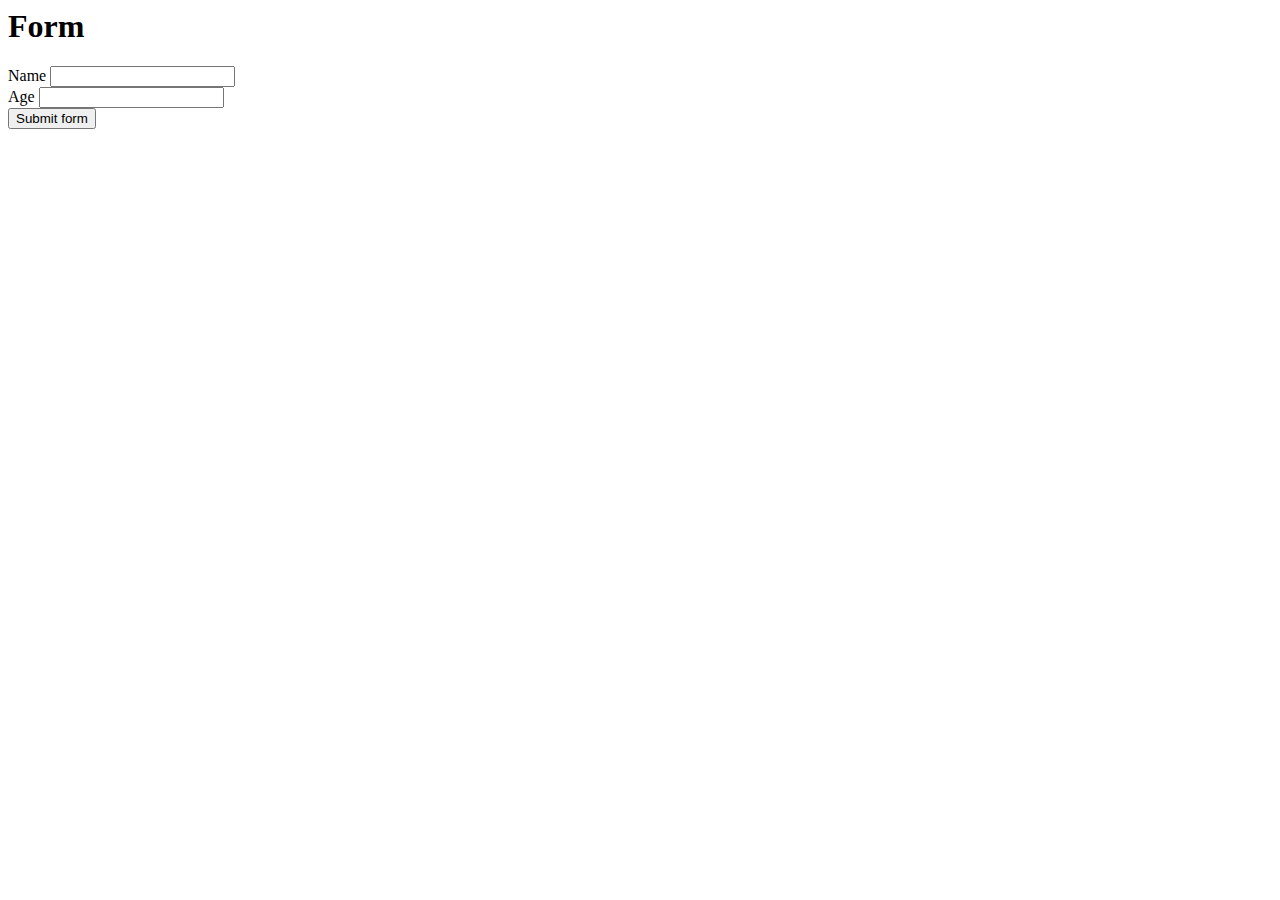
<file: src/main/resources/templates/form/index.html>
<html xmlns:th="http://www.thymeleaf.org"
      xmlns:layout="http://www.ultraq.net.nz/thymeleaf/layout"
      layout:decorate="~{layout/standard}">
<head>
    <meta charset="UTF-8">
</head>
<body>
<div layout:fragment="content">
  <div class="blog-main">
    <h1>Form</h1>
    <div th:fragment="info-form" xmlns:th="http://www.thymeleaf.org" th:remove="tag">
      <form id="personForm" name="personForm" th:action="@{/api/form}" th:object="${personForm}" method="post" class="needs-validation formToSubmit" novalidate>
        <div class="form-group">
          <label for="inputName">Name</label>
          <input type="text" class="form-control" th:classappend="${#fields.hasErrors('name')} ? is-invalid : is-valid" name="inputName" th:field="*{name}" id="inputName"/>
          <div class="invalid-feedback" th:errors="*{name}">
          </div>
        </div>
  
        <div class="form-group">
          <label for="inputName">Age</label>
          <input type="text" class="form-control"  th:classappend="${#fields.hasErrors('age')} ? is-invalid : is-valid" name="inputAge" th:field="*{age}" id="inputAge"/>
          <div class="invalid-feedback" th:errors="*{age}">
          </div>
        </div>
  
        <button class="btn btn-primary" type="submit">Submit form</button>
      </form>
    </div>    
  </div>

</div>
<div layout:fragment="scripts">
  <script type="text/javascript">

    (function($) {

      function bindSubmit () {
        $('#personForm').on('submit', function(e) {
          e.preventDefault();
          var currentForm = $('#personForm');
          $.ajax({
            url: currentForm.attr('action'),
            type: 'post',
            data: currentForm.serialize(),
            success: function(response) {
              if ($(response).find('.is-invalid').length) {
                currentForm.unbind('submit');
                currentForm.replaceWith(response);
                bindSubmit();
              }
            }
          });
        });
      }
      
      bindSubmit();
    }(jQuery));
 
  </script>

</div>
</body>
</html>
</file>
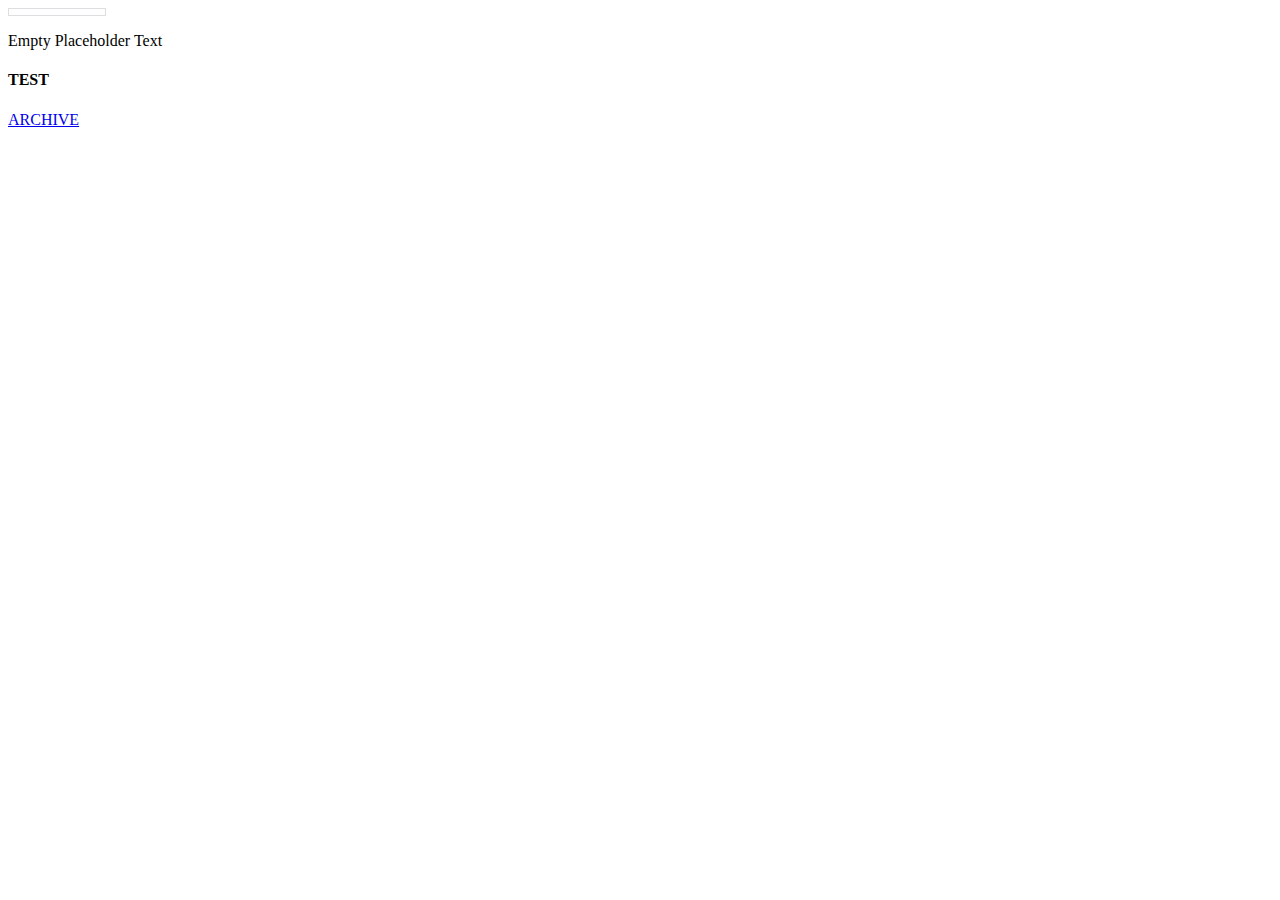
<file: src/main/resources/templates/home/index.html>
<html xmlns:th="http://www.thymeleaf.org"
      xmlns:layout="http://www.ultraq.net.nz/thymeleaf/layout"
      layout:decorate="~{layout/standard}">
<head>
    <meta charset="UTF-8">
</head>
<body>
<div layout:fragment="content">

    <div class="py-3 pt-md-5 pb-md-4 px-5 w-75 mx-auto text-center">
        <img class="rounded-circle border"
             style="width: 90px;border: 1px solid #dcdee0!important;padding:3px;background: #fefefe;"
             th:src="@{/images/user.png}"/>
        <p class="text-muted mt-3" th:utext="${placeholdertext}">
            Empty Placeholder Text
        </p>
        <div class="mt-5 pt-5 pb-5 border-top">
            <h4 class="text-muted"><p th:text="#{view.index.title}">TEST</p></h4>
        </div>
    </div>

    <div class="blog-main">
        
        <nav class="blog-pagination text-center">
            <a class="btn btn-outline-primary" href="/posts/archive">ARCHIVE</a>
        </nav>
    </div>

</div>
</body>
</html>
</file>
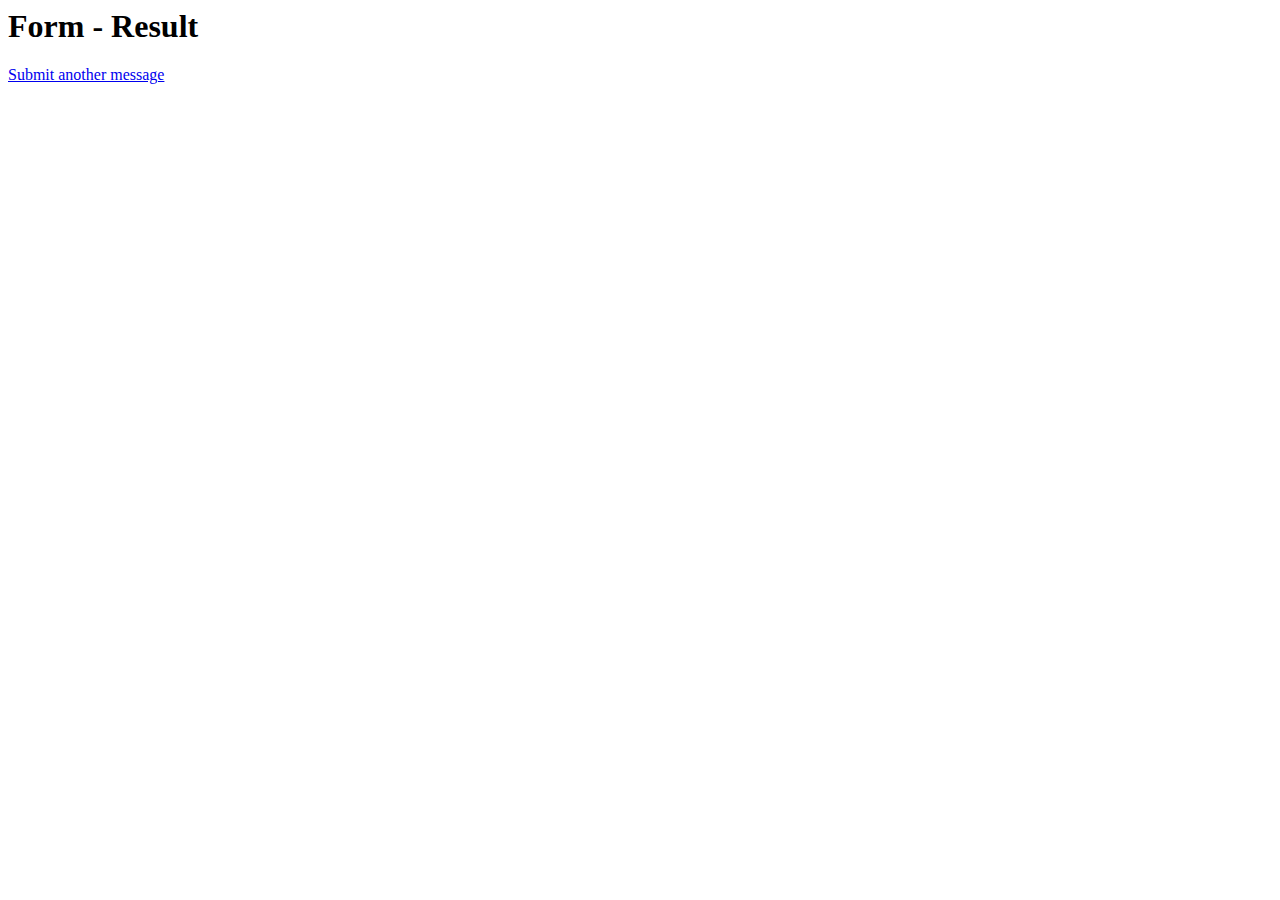
<file: src/main/resources/templates/form/result.html>
<html xmlns:th="http://www.thymeleaf.org"
      xmlns:layout="http://www.ultraq.net.nz/thymeleaf/layout"
      layout:decorate="~{layout/standard}">
<head>
    <meta charset="UTF-8">
</head>
<body>
<div layout:fragment="content">
  <div class="blog-main">
    <h1>Form - Result </h1>
    <p th:text="'id: ' + ${form.id}" />
    <p th:text="'content: ' + ${form.content}" />
    <a href="/form">Submit another message</a>
  </div>

</div>
</body>
</html>
</file>
